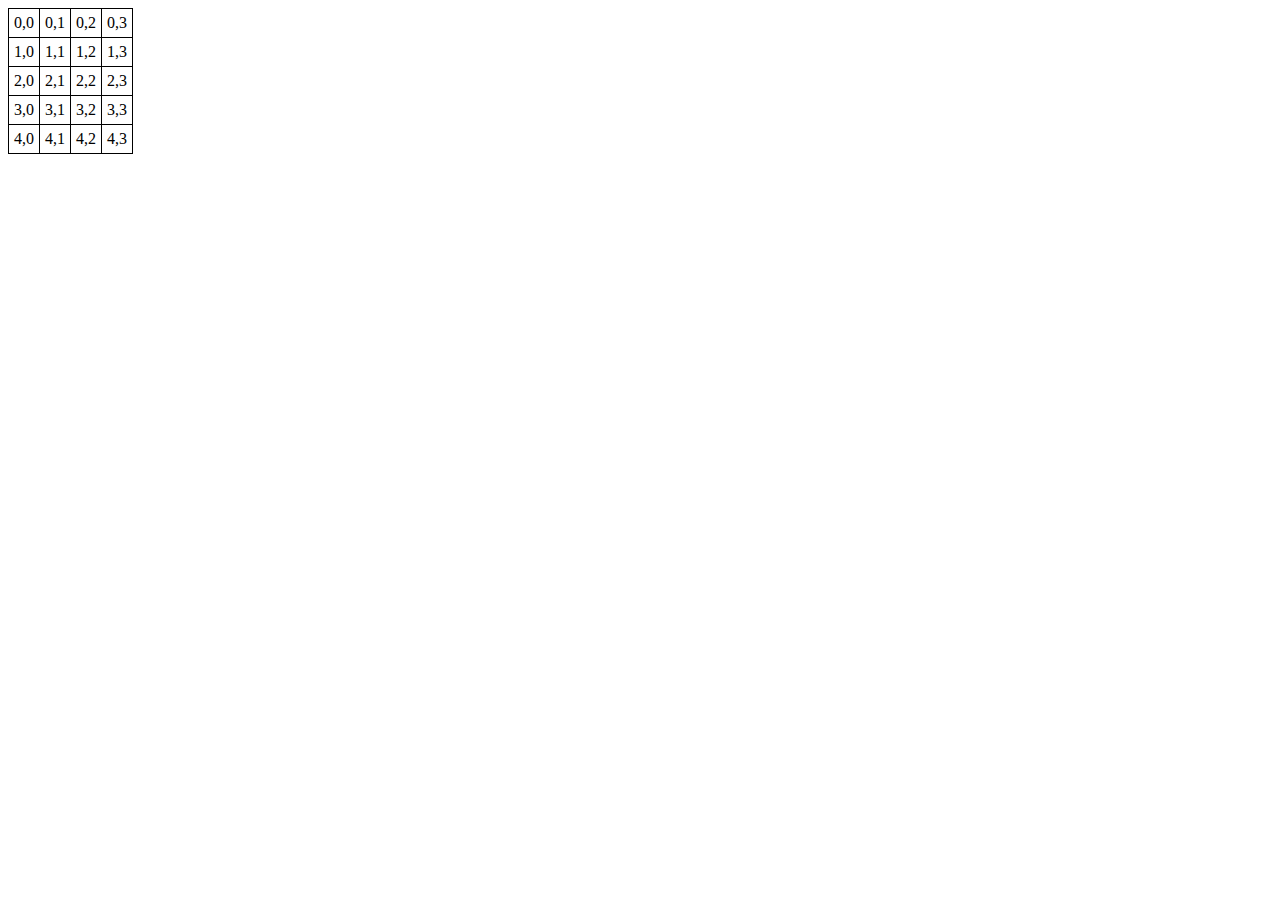
<file: study3/homework1.html>
<!DOCTYPE html>
<html lang="en">

<head>
    <meta charset="UTF-8">
    <meta http-equiv="X-UA-Compatible" content="IE=edge">
    <meta name="viewport" content="width=device-width, initial-scale=1.0">
    <title>Document</title>
    <style>
        table {
            border-collapse: collapse;
        }

        table,
        td {
            border: 1px solid #000;
        }

        td {
            padding: 5px;
        }
    </style>
</head>

<body>
    <div id="result"></div>

    <script>

        const divResult = document.querySelector('#result');
        const table = document.createElement('table');
        divResult.appendChild(table);

        for (let i = 0; i < 5; i++) { // i < 테이블 세로 줄 수
            const tr = document.createElement('tr');
            table.appendChild(tr);
            for (let z = 0; z < 4; z++) { // z < 테이블 가로 칸 수
                const td = document.createElement('td');
                tr.appendChild(td);
                td.innerText = `${i},${z}`;
            }
        }
    </script>
</body>

</html>
</file>
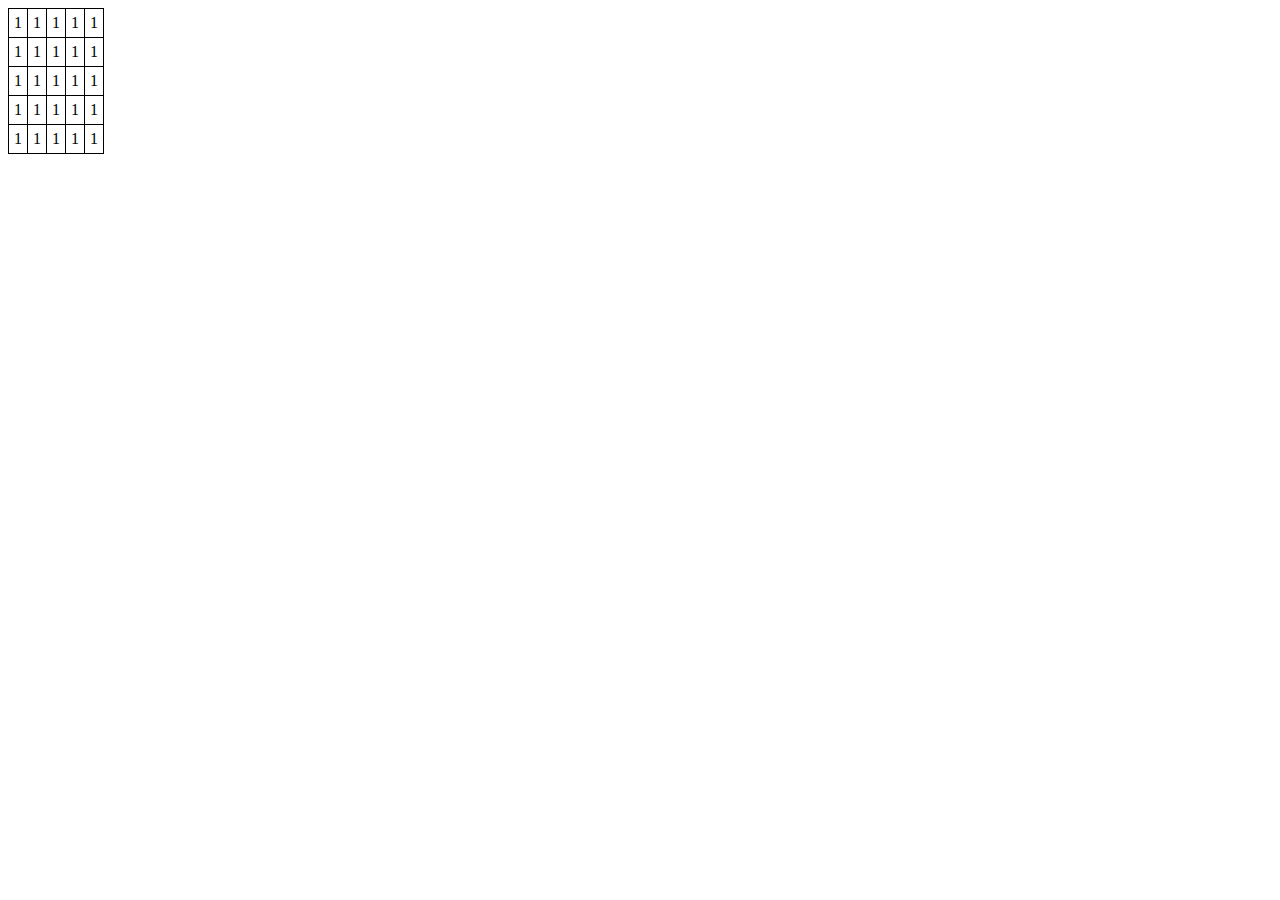
<file: study3/p1.html>
<!DOCTYPE html>
<html lang="en">

<head>
    <meta charset="UTF-8">
    <meta http-equiv="X-UA-Compatible" content="IE=edge">
    <meta name="viewport" content="width=device-width, initial-scale=1.0">
    <title>Document</title>
    <style>
        table {
            border-collapse: collapse;
        }

        table,
        td {
            border: 1px solid #000;
        }

        td {
            padding: 5px;
        }
    </style>
</head>

<body>
    <div id="result"></div>
    <script>
        const divResult = document.querySelector('#result');
        const table = document.createElement('table');
        divResult.appendChild(table);

        for(let i=1; i<=5; i++) {
            const tr = document.createElement('tr');
            table.appendChild(tr);

            for(let z=1; z<=5; z++) {
                const td = document.createElement('td');
                tr.appendChild(td);
                let result = 1;
                td.innerText = `${result}`;

            }
        }
    </script>

</body>

</html>
</file>
